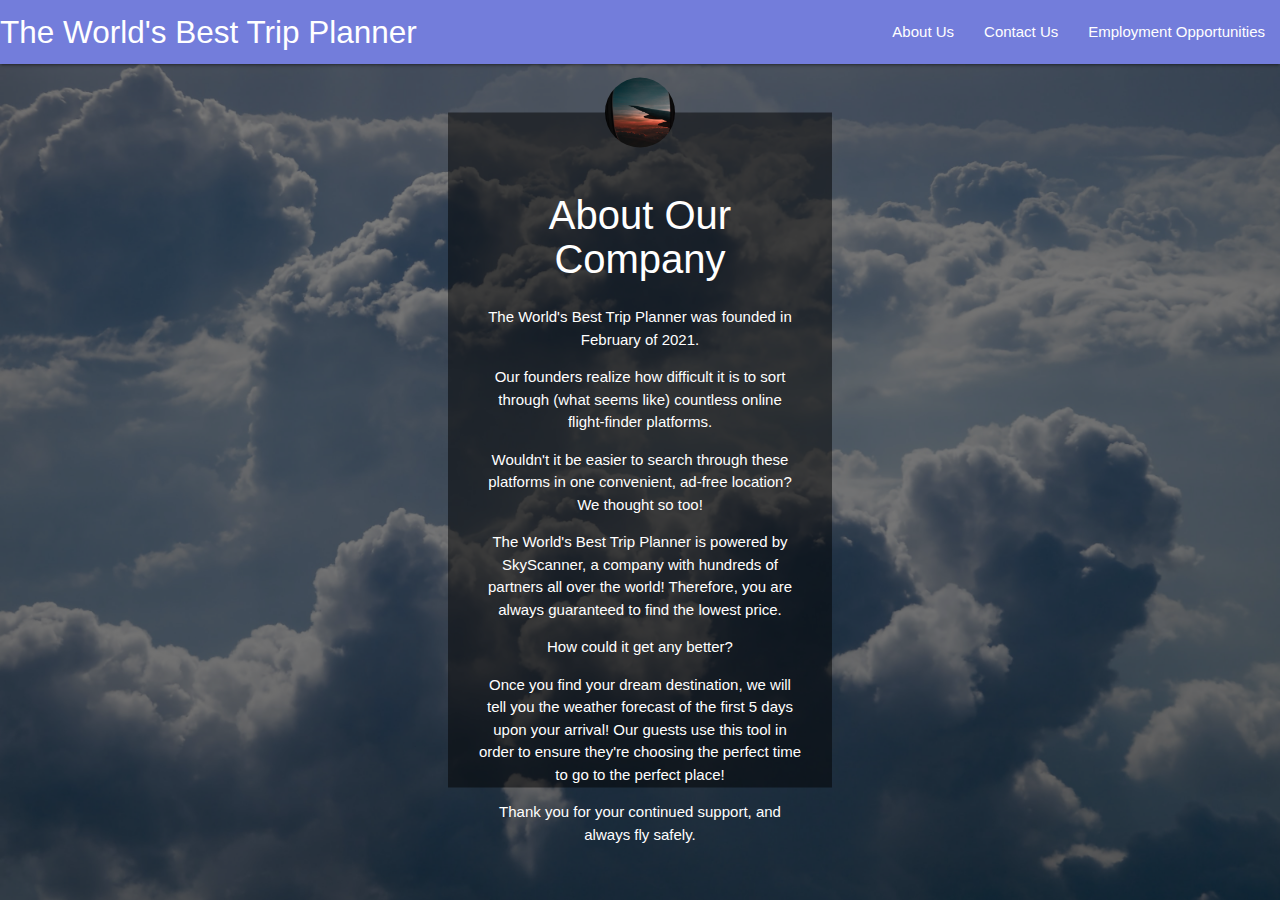
<file: assets/html/aboutus.html>
<!DOCTYPE html>
<html lang="en">
<head>
    <meta charset="UTF-8">
    <meta http-equiv="X-UA-Compatible" content="IE=edge">
    <meta name="viewport" content="width=device-width, initial-scale=1.0">
    <link rel="stylesheet" href="https://cdnjs.cloudflare.com/ajax/libs/materialize/1.0.0/css/materialize.min.css">
    <link rel="stylesheet" href="../css/style.css">
    <title>About Us</title>
</head>
<body class="aboutus-background">
    <nav>
        <div class="nav-wrapper">
            <a href="/index.html" target="_blank" class="brand-logo">The World's Best Trip Planner</a>
            <ul id="nav-mobile" class="right hide-on-med-and-down">
                <li><a href="./aboutus.html" target="_blank">About Us</a></li>
                <li><a href="./contactus.html" target="_blank">Contact Us</a></li>
                <li><a href="./employment.html" target="_blank">Employment Opportunities</a></li>
            </ul>
        </div>
    </nav>

    <div class="about-container">
        <center>
        <h1>About Our Company</h1>
        <div class="about-img">
            
        </div>
        <p>The World's Best Trip Planner was founded in February of 2021.</p>
        <p>Our founders realize how difficult it is to sort through (what seems like) countless online flight-finder platforms.</p>
        <p>Wouldn't it be easier to search through these platforms in one convenient, ad-free location? We thought so too!</p>
        <p>The World's Best Trip Planner is powered by SkyScanner, a company with hundreds of partners all over the world! Therefore, you are always guaranteed to find the lowest price.</p>
        <p>How could it get any better?</p>
        <p>Once you find your dream destination, we will tell you the weather forecast of the first 5 days upon your arrival! Our guests use this tool in order to ensure they're choosing the perfect time to go to the perfect place!</p>
        <p>Thank you for your continued support, and always fly safely.</p>
        </center>
        
    </div>
</body>
</html>
</file>
<file: assets/css/style.css>
/* index.html*/

.nav-wrapper {
    background-color: rgb(115, 125, 219);
    text-emphasis-color: black;
    color: black;
    font-family: 'Franklin Gothic Medium', 'Arial Narrow', Arial, sans-serif;
}


.find-flights {
    font-size: 40px;
}

.search-bar {
    height: 100vh;
    background-image: 
    linear-gradient(rgba(0, 0, 0, 0.5), rgba(0, 0, 0, 0.5)), url(clouds.jpg);
    background-size: cover;
    background-position: center;
    display: flex;
    justify-content: center;
    align-items: center;
    font-family: 'Franklin Gothic Medium', 'Arial Narrow', Arial, sans-serif;
}

.find-flights {
    color: #fff;
    margin-bottom: 40px; /*Might come back to this*/
    font-size: 45px;
    letter-spacing: 2px;
    justify-content: center;
}

.weather-icon {
    width: 100px;

}

.results-btn {
    background-color: transparent;
    border: 0px;
    height: 0px;
    width: 0px;
}

.flight-results{
    text-align: center;
    font-family: sans-serif;
    font-size: 45px;
    letter-spacing: 2px;
    background-color: lightslategray;
}

/*contactus.html and employment.html forms*/

.contact-background {
    margin:0;
    padding: 0;
    background-image: linear-gradient(rgba(0, 0, 0, 0.5), rgba(0, 0, 0, 0.5)), url(clouds.jpg);
    background-size: cover;
}

.contact-form {
    width: 85%;
    max-width: 600px;
    background: #f1f1f1;
    position: absolute;
    top: 50%;
    left: 50%;
    transform: translate(-50%, -50%);
    padding: 30px 40px;
    box-sizing: border-box;
    border-radius: 8px;
    text-align: center;
    box-shadow: 0 0 20px #000000b3;
    font-family: 'Franklin Gothic Medium', 'Arial Narrow', Arial, sans-serif;
}

.contact-form h1{
    margin-top: 0;
    font-weight: 200;
    font-size: 45px;
}

.contact-content {
    border: 1px solid gray;
    margin: 8px 0;
    padding: 12px 18px;
    border-radius: 8px;

}

.contact-content label {
    display: block;
    text-align: left;
    color: #333;
    text-transform: uppercase;
    font-size: 14px;
}

.contact-content input, .contact-content textarea {
    width: 100%;
    border: none;
    background: none;
    outline: none;
    font-size: 18;
    margin-top: 6p
}

.contact-btn {
    display: block;
    background: rgb(115, 125, 219);
    padding: 14px 0;
    color: white;
    text-transform: uppercase;
    cursor: pointer;
    margin-top: 8px;
    width: 100%
}

/*employment.html*/

.employment-background {
    margin:0;
    padding: 0;
    background-image: linear-gradient(rgba(0, 0, 0, 0.5), rgba(0, 0, 0, 0.5)), url(clouds.jpg);
    background-size: cover
}

/*aboutus.html*/

.aboutus-background {
    margin:0;
    padding: 0;
    background-image: linear-gradient(rgba(0, 0, 0, 0.5), rgba(0, 0, 0, 0.5)), url(clouds.jpg);
    background-size: cover
}

.about-container {
    height: 75vh;
    width: 30%;
    background: rgba(0, 0, 0, 0.5);
    position: absolute;
    top: 50%;
    left: 50%;
    transform: translate(-50%, -50%);
    padding: 30px;
}

.about-img {
    height: 70px;
    width: 70px;
    background: url("airplane.jpg")no-repeat;
    background-size: cover;
    background-position: center;
    border-radius: 50px;
    position: absolute;
    top: 0%;
    left: 50%;
    transform: translate(-50%, -50%)
}

.about-container h1 {
    font-size: 40px;
    font-family: 'Franklin Gothic Medium', 'Arial Narrow', Arial, sans-serif;
    color: white;
    margin-top: 50px;
    text-align: center;
}

.about-container p {
    color: white;
    font-family: 'Franklin Gothic Medium', 'Arial Narrow', Arial, sans-serif;
    font-size: 15px;
}
</file>
